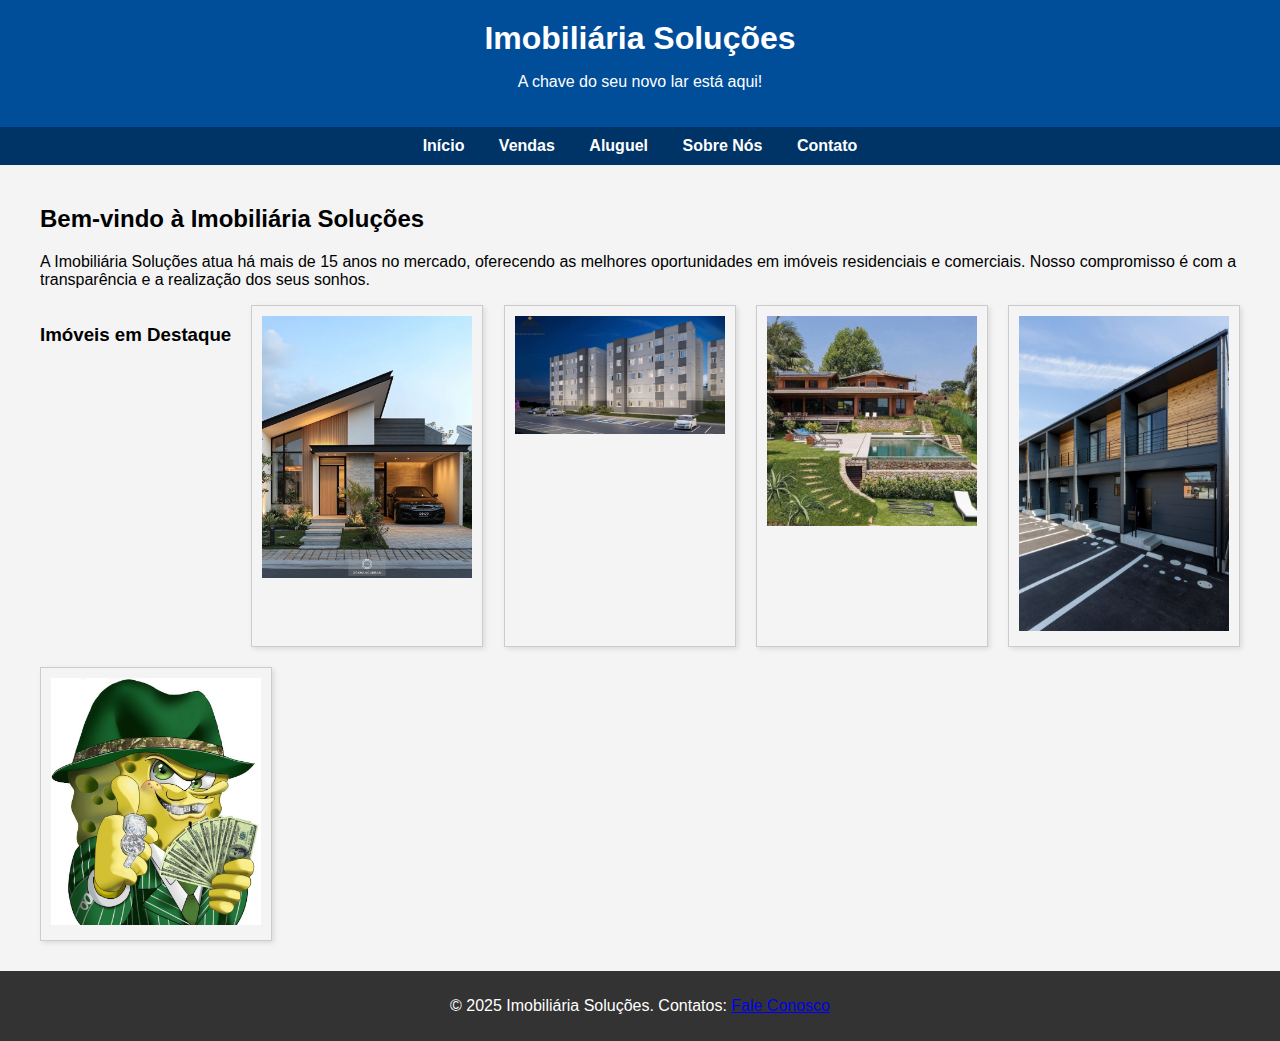
<file: O trabalho/index.html>
<!DOCTYPE html>
<html lang="pt-BR">
<head>
    <title>Imobiliária Soluções - Início | Sua Chave Aqui</title>
    <meta charset="UTF-8">
    <meta name="viewport" content="width=device-width, initial-scale=1.0">
    <link rel="stylesheet" href="css/estilo.css"> 
</head>
<body>
    <header>
        <h1>Imobiliária Soluções</h1>
        <p>A chave do seu novo lar está aqui!</p>
    </header>

    <nav>
        <ul>
            <li><a href="index.html">Início</a></li>
            <li><a href="vendas.html">Vendas</a></li>
            <li><a href="aluguel.html">Aluguel</a></li>
            <li><a href="sobre.html">Sobre Nós</a></li>
            <li><a href="contato.html">Contato</a></li>
        </ul>
    </nav>

    <main>
        <h2>Bem-vindo à Imobiliária Soluções</h2>
        
        <p>A Imobiliária Soluções atua há mais de 15 anos no mercado, oferecendo as melhores oportunidades em imóveis residenciais e comerciais. Nosso compromisso é com a transparência e a realização dos seus sonhos.</p>
        
        <section class="imoveis-destaque">
            <h3>Imóveis em Destaque</h3>
            
            <div class="imovel"><img src="imagens/casa01.jpg" alt="Casa 3 Q. no Centro"></div>
            <div class="imovel"><img src="imagens/apto02.jpg" alt="Apartamento Alto Padrão"></div>
            <div class="imovel"><img src="imagens/casa03.jpg" alt="Casa de Campo c/ Piscina"></div>
            <div class="imovel"><img src="imagens/apto04.jpg" alt="Kitnet para estudantes"></div>
            
            <div class="imovel">
                <a href="vendas.html">
                    <img src="imagens/ver-mais.jpg" alt="Ver todos os imóveis para venda">
                </a>
            </div>
            
        </section>

    </main>

    <footer>
        <p>&copy; 2025 Imobiliária Soluções. Contatos: <a href="contato.html">Fale Conosco</a></p>
    </footer>

</body>
</html>
</file>
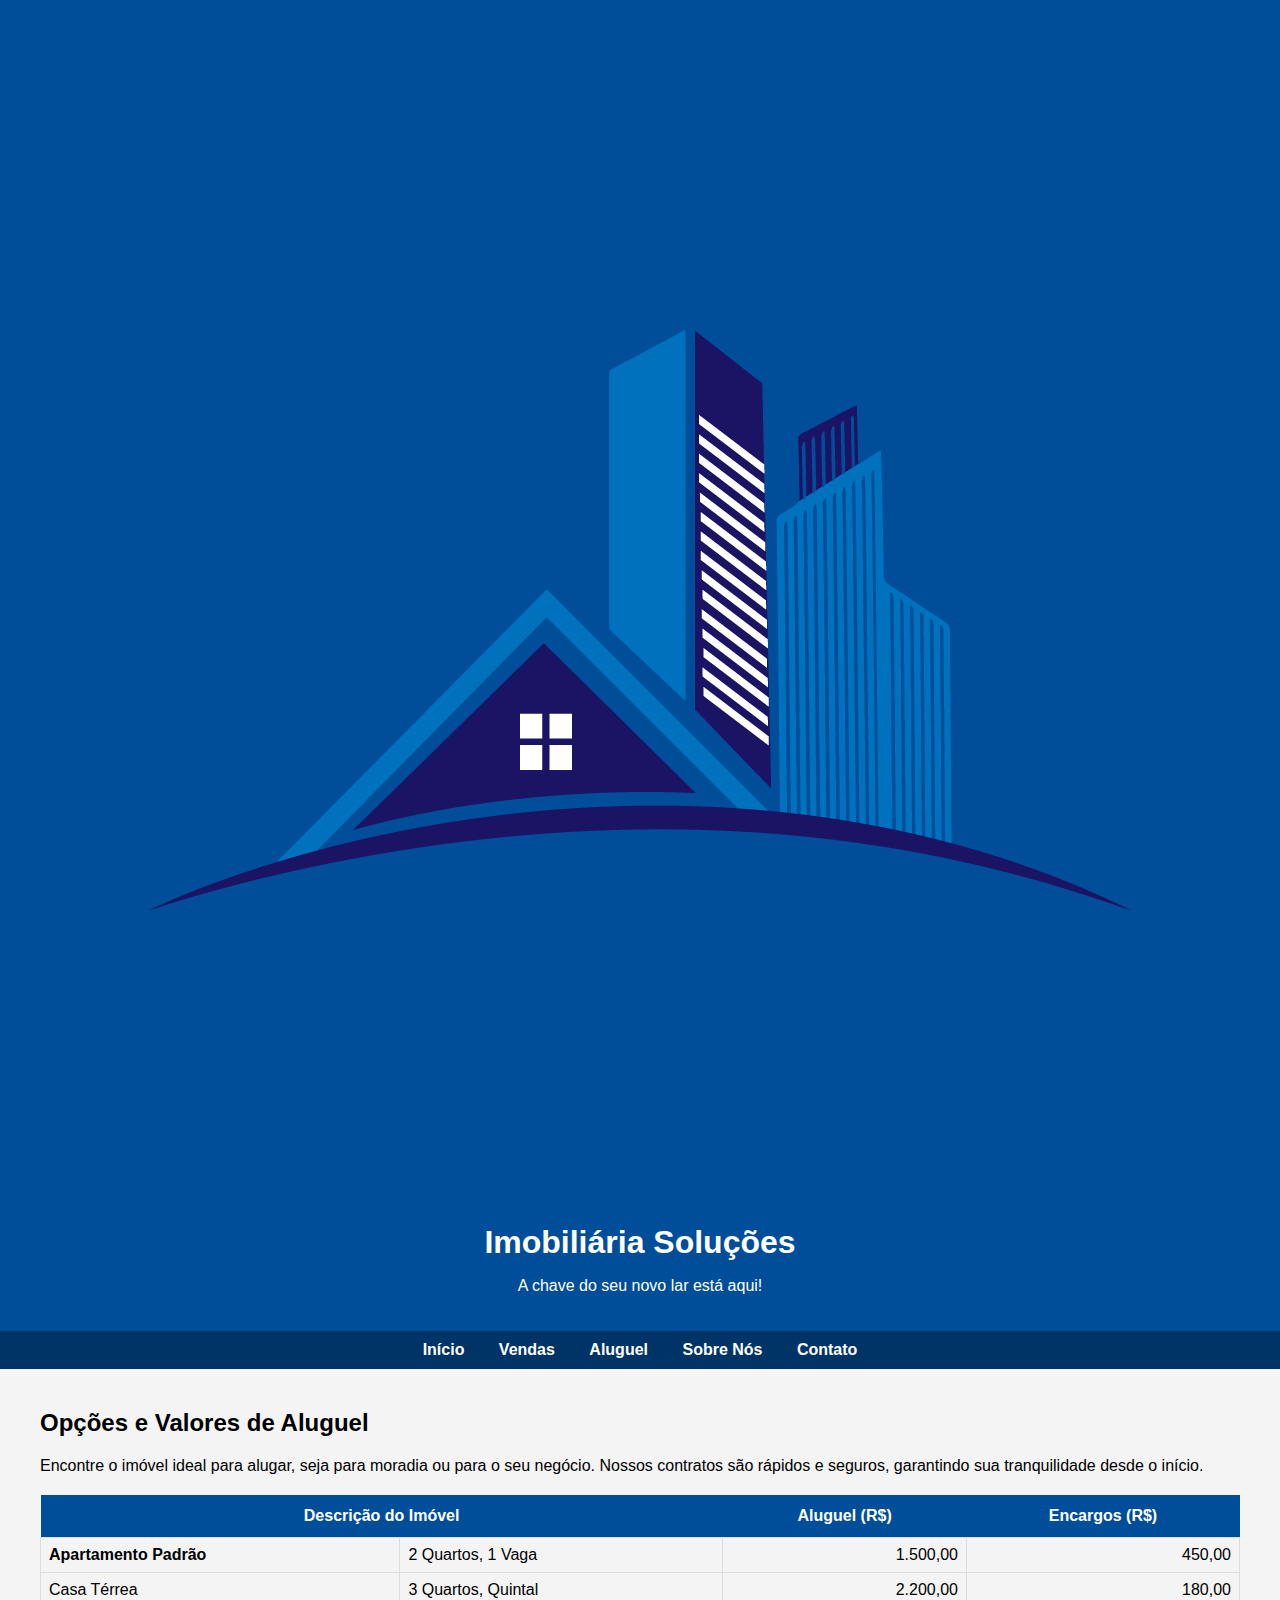
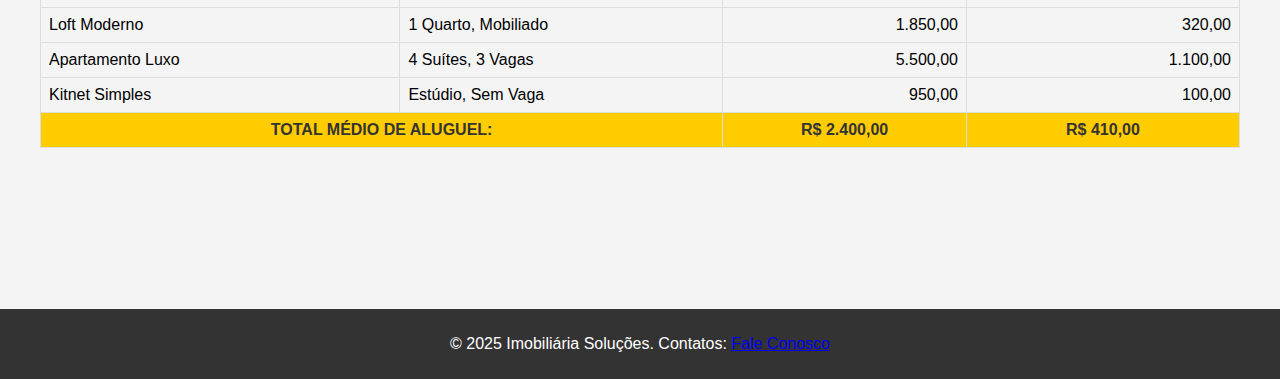
<file: O trabalho/aluguel.html>
<!DOCTYPE html>
<html lang="pt-BR">
<head>
    <title>Imóveis para Aluguel - Imobiliária Soluções</title>
    <meta charset="UTF-8">
    <meta name="viewport" content="width=device-width, initial-scale=1.0">
    <link rel="stylesheet" href="css/estilo.css"> 
</head>
<body>
    <header>
        <a href="index.html" class="logo-link">
            <img src="imagens/logo.png" alt="Imobiliária Soluções" class="logo">
        </a>
        <div class="header-text">
            <h1>Imobiliária Soluções</h1>
            <p>A chave do seu novo lar está aqui!</p>
        </div>
    </header>
    <nav>
        <ul>
            <li><a href="index.html">Início</a></li>
            <li><a href="vendas.html">Vendas</a></li>
            <li><a href="aluguel.html">Aluguel</a></li>
            <li><a href="sobre.html">Sobre Nós</a></li>
            <li><a href="contato.html">Contato</a></li>
        </ul>
    </nav>
    
    <main>
        <h2>Opções e Valores de Aluguel</h2>
        
        <p>Encontre o imóvel ideal para alugar, seja para moradia ou para o seu negócio. Nossos contratos são rápidos e seguros, garantindo sua tranquilidade desde o início.</p>

        <table class="tabela-imoveis">
            <thead>
                <tr>
                    <th colspan="2">Descrição do Imóvel</th> <th>Aluguel (R$)</th>
                    <th>Encargos (R$)</th>
                </tr>
            </thead>
            <tbody>
                <tr>
                    <td><strong>Apartamento Padrão</strong></td>
                    <td>2 Quartos, 1 Vaga</td>
                    <td class="valor-direita">1.500,00</td>
                    <td class="valor-direita">450,00</td>
                </tr>
                <tr>
                    <td>Casa Térrea</td>
                    <td>3 Quartos, Quintal</td>
                    <td class="valor-direita">2.200,00</td>
                    <td class="valor-direita">180,00</td>
                </tr>
                <tr>
                    <td>Loft Moderno</td>
                    <td>1 Quarto, Mobiliado</td>
                    <td class="valor-direita">1.850,00</td>
                    <td class="valor-direita">320,00</td>
                </tr>
                <tr>
                    <td>Apartamento Luxo</td>
                    <td>4 Suítes, 3 Vagas</td>
                    <td class="valor-direita">5.500,00</td>
                    <td class="valor-direita">1.100,00</td>
                </tr>
                <tr>
                    <td>Kitnet Simples</td>
                    <td>Estúdio, Sem Vaga</td>
                    <td class="valor-direita">950,00</td>
                    <td class="valor-direita">100,00</td>
                </tr>
            </tbody>
            <tfoot>
                <tr>
                    <td colspan="2" class="valor-total">TOTAL MÉDIO DE ALUGUEL:</td>
                    <td class="valor-total">R$ 2.400,00</td>
                    <td class="valor-total">R$ 410,00</td>
                </tr>
            </tfoot>
        </table>

    </main>

        <footer>
            <p>&copy; 2025 Imobiliária Soluções. Contatos: <a href="contato.html">Fale Conosco</a></p>
        </footer>
</body>
</html>
</file>
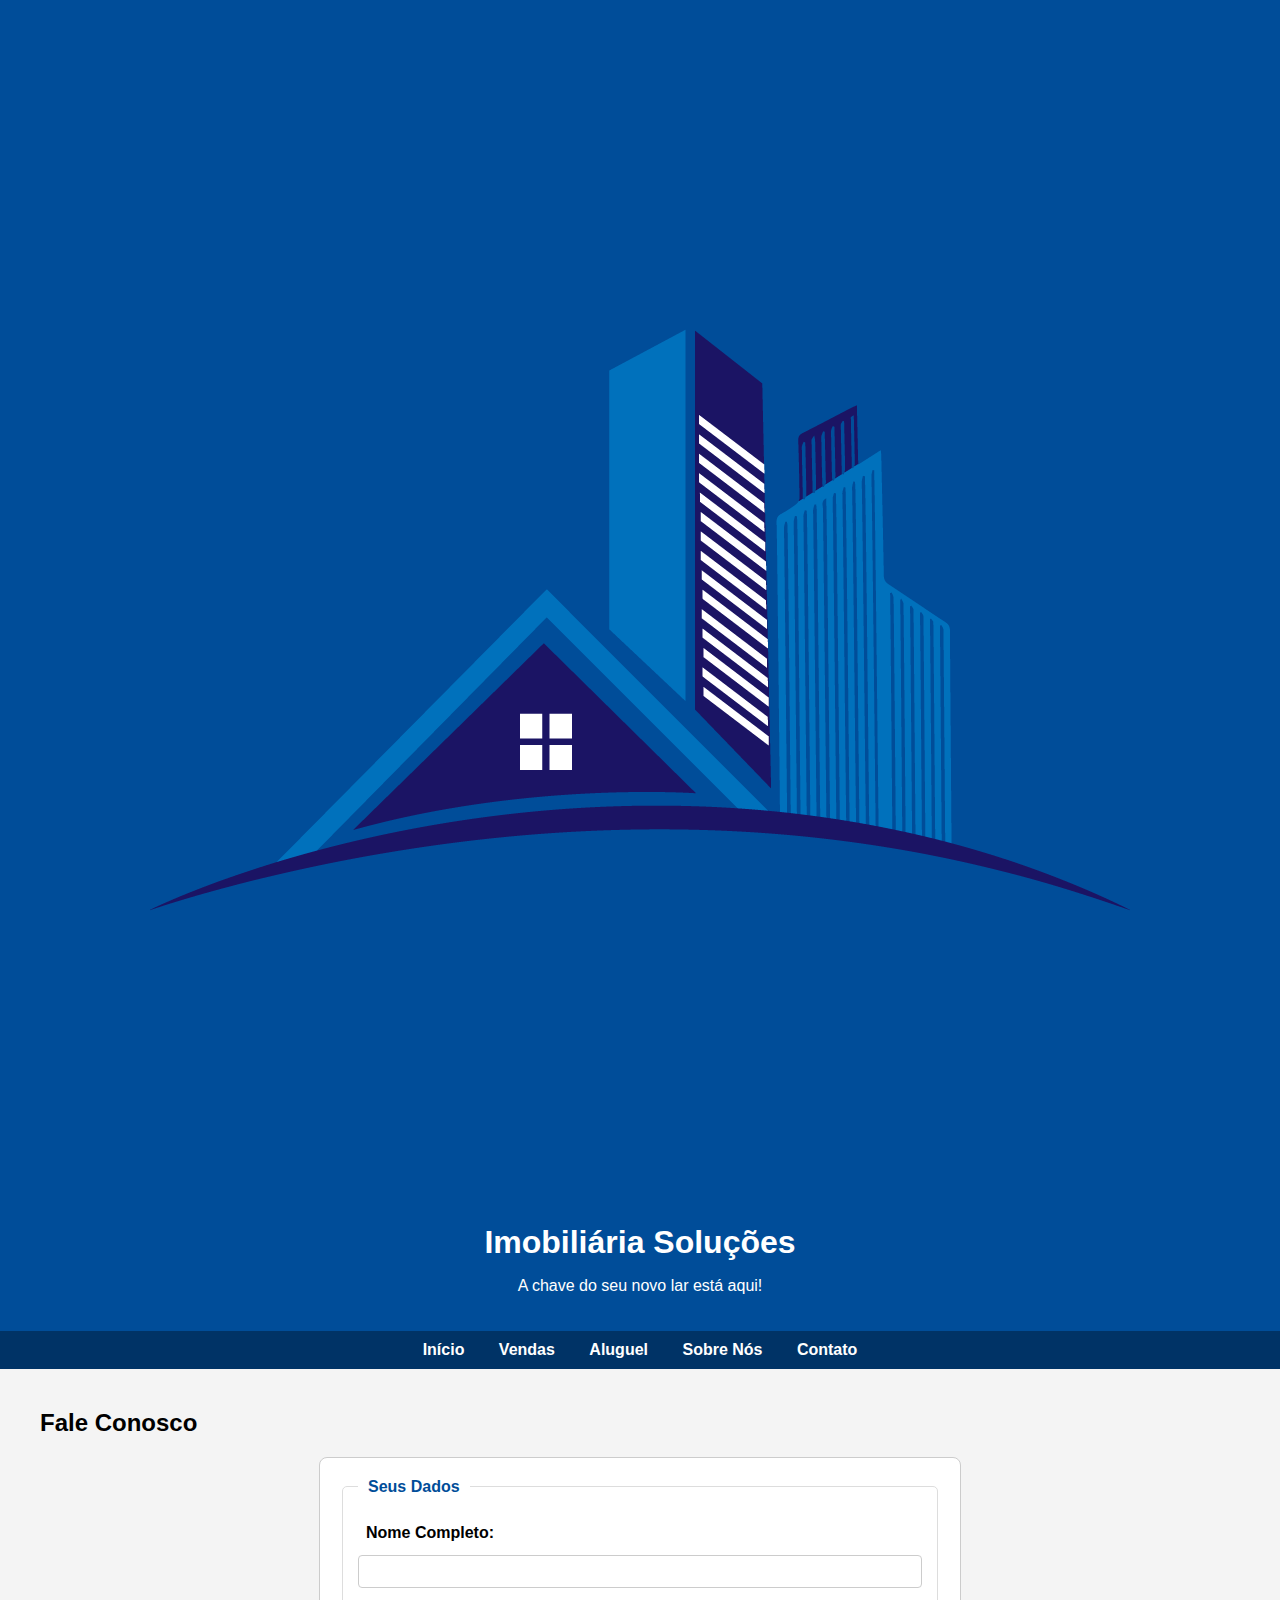
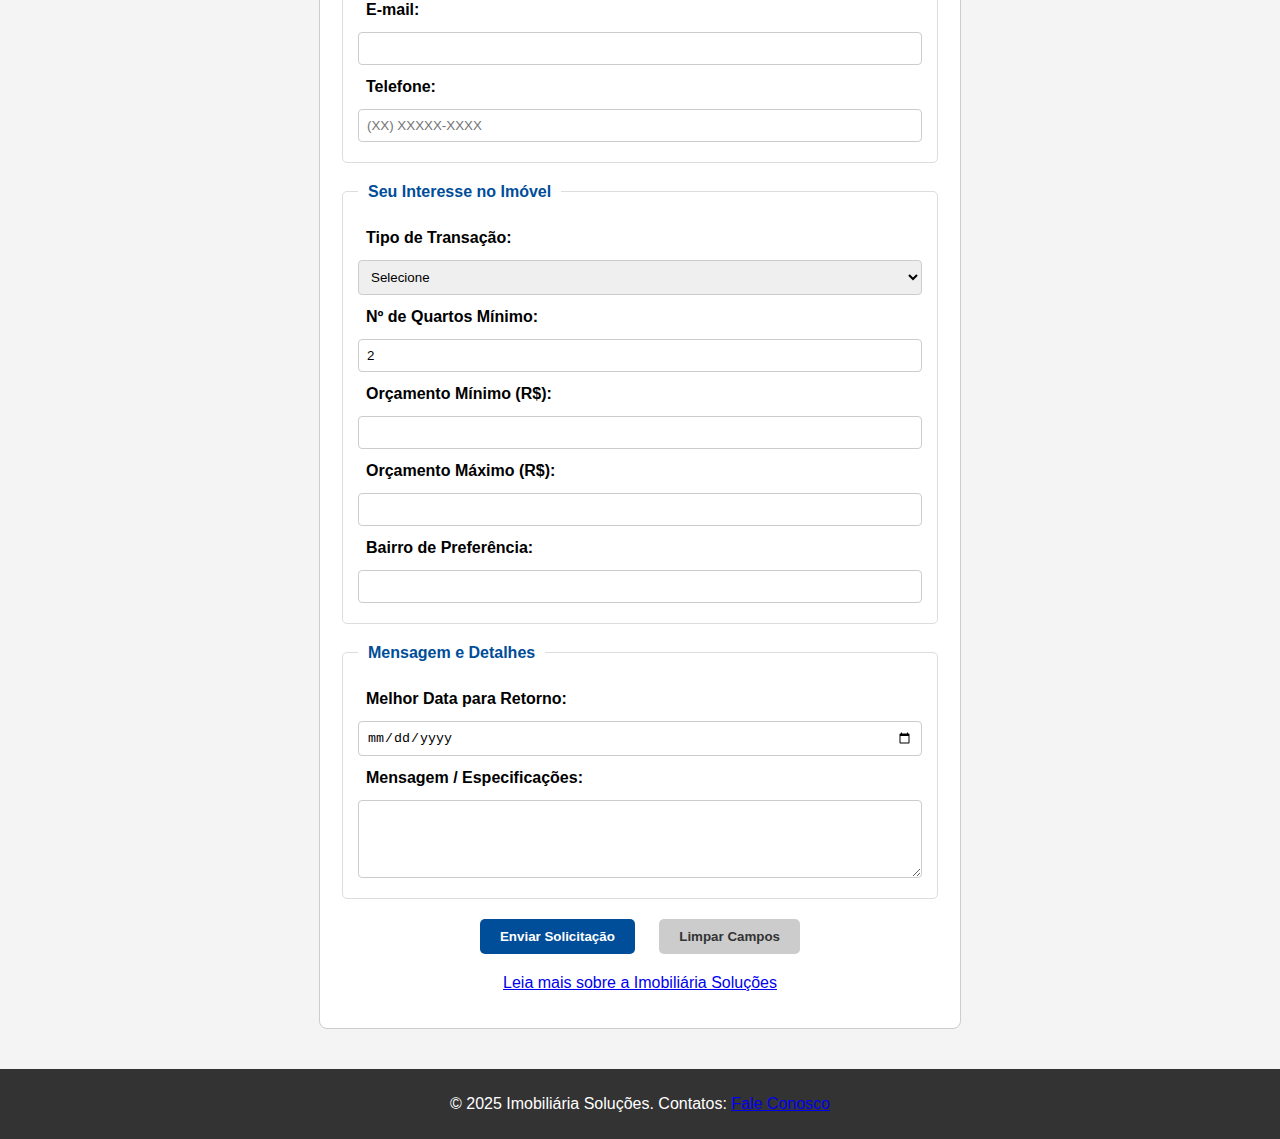
<file: O trabalho/contato.html>
<!DOCTYPE html>
<html lang="pt-BR">
<head>
    <title>Fale Conosco - Imobiliária Soluções</title>
    <meta charset="UTF-8">
    <meta name="viewport" content="width=device-width, initial-scale=1.0">
    <link rel="stylesheet" href="css/estilo.css"> 
</head>
<body>
    <header>
        <a href="index.html" class="logo-link">
            <img src="imagens/logo.png" alt="Imobiliária Soluções" class="logo">
        </a>
        <div class="header-text">
            <h1>Imobiliária Soluções</h1>
            <p>A chave do seu novo lar está aqui!</p>
        </div>
    </header>

    <nav>
        <ul>
            <li><a href="index.html">Início</a></li>
            <li><a href="vendas.html">Vendas</a></li>
            <li><a href="aluguel.html">Aluguel</a></li>
            <li><a href="sobre.html">Sobre Nós</a></li>
            <li><a href="contato.html">Contato</a></li>
        </ul>
    </nav>
    <main>
        <h2>Fale Conosco</h2>
        
        <form class="formulario-contato" action="#" method="POST">
            
            <fieldset>
                <legend>Seus Dados</legend>
                
                <label for="nome">Nome Completo:</label>
                <input type="text" id="nome" name="nome" required>
                
                <label for="email">E-mail:</label>
                <input type="email" id="email" name="email" required>
                
                <label for="telefone">Telefone:</label>
                <input type="tel" id="telefone" name="telefone" 
                       placeholder="(XX) XXXXX-XXXX" 
                       title="Use o formato (XX) XXXXX-XXXX"
                       required>
            </fieldset>

            <fieldset>
                <legend>Seu Interesse no Imóvel</legend>

                <label for="tipo">Tipo de Transação:</label>
                <select id="tipo" name="tipo" required>
                    <option value="">Selecione</option>
                    <option value="venda">Comprar</option>
                    <option value="aluguel">Alugar</option>
                </select>
                
                <label for="quartos">Nº de Quartos Mínimo:</label>
                <input type="number" id="quartos" name="quartos" min="1" max="5" value="2">
                
                <label for="orcamento_min">Orçamento Mínimo (R$):</label>
                <input type="number" id="orcamento_min" name="orcamento_min" min="500">
                
                <label for="orcamento_max">Orçamento Máximo (R$):</label>
                <input type="number" id="orcamento_max" name="orcamento_max">
                
                <label for="bairro">Bairro de Preferência:</label>
                <input type="text" id="bairro" name="bairro">
            </fieldset>

            <fieldset>
                <legend>Mensagem e Detalhes</legend>

                <label for="data_contato">Melhor Data para Retorno:</label>
                <input type="date" id="data_contato" name="data_contato">

                <label for="mensagem">Mensagem / Especificações:</label>
                <textarea id="mensagem" name="mensagem" rows="4"></textarea>
            </fieldset>

            <div class="botoes-form">
                <button type="submit">Enviar Solicitação</button>
                <button type="reset">Limpar Campos</button>
            </div>
            
            <p style="text-align: center; margin-top: 20px;">
                <a href="sobre.html">Leia mais sobre a Imobiliária Soluções</a>
            </p>
        </form>
    </main>

        <footer>
            <p>&copy; 2025 Imobiliária Soluções. Contatos: <a href="contato.html">Fale Conosco</a></p>      
        </footer>
</body>
</html>
</file>
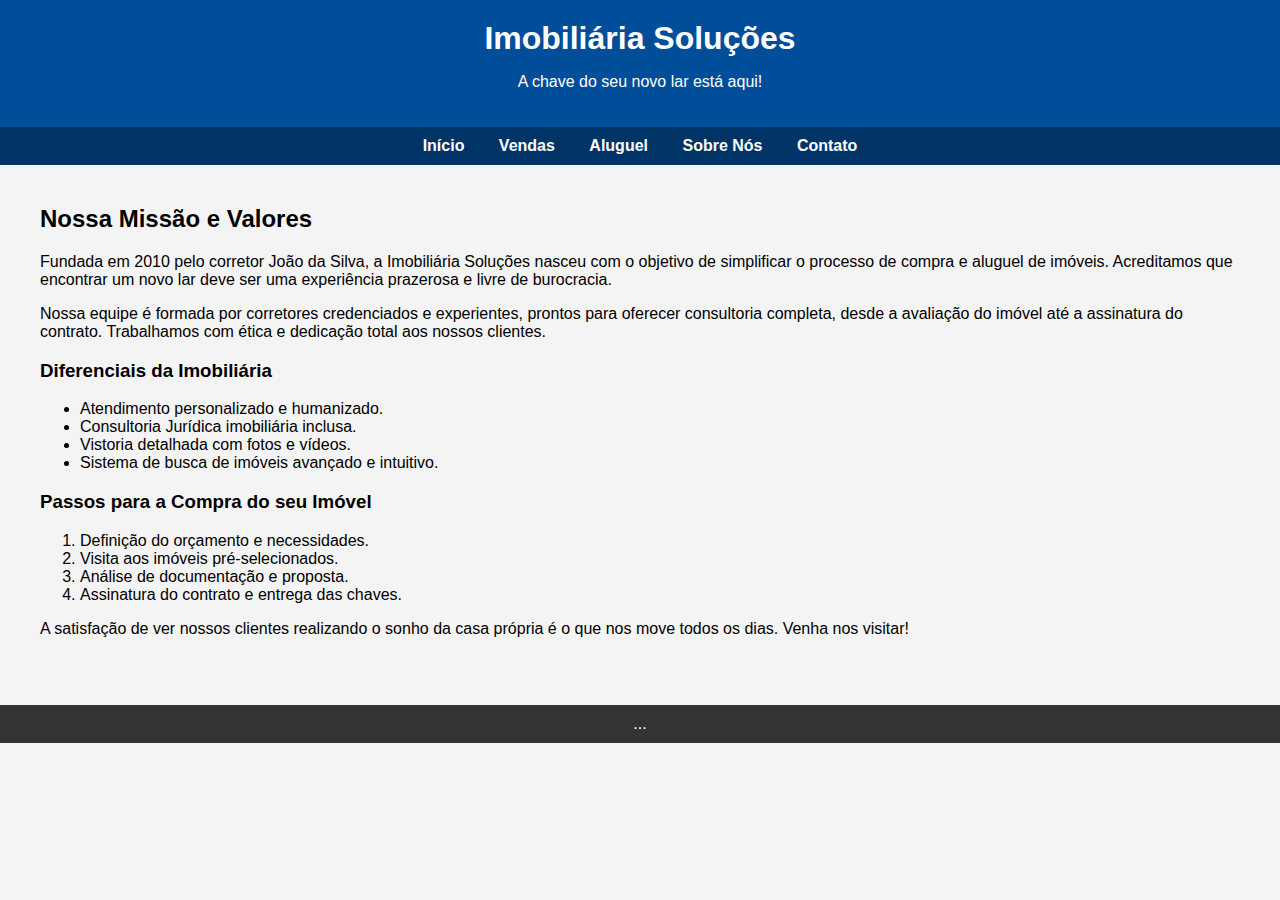
<file: O trabalho/sobre.html>
<!DOCTYPE html>
<html lang="pt-BR">
<head>
    <title>Sobre Nós - Imobiliária Soluções</title>
    <meta charset="UTF-8">
    <meta name="viewport" content="width=device-width, initial-scale=1.0">
    <link rel="stylesheet" href="css/estilo.css"> 
</head>
<body>
    <header>
        <h1>Imobiliária Soluções</h1>
        <p>A chave do seu novo lar está aqui!</p>
    </header>

    <nav>
        <ul>
            <li><a href="index.html">Início</a></li>
            <li><a href="vendas.html">Vendas</a></li>
            <li><a href="aluguel.html">Aluguel</a></li>
            <li><a href="sobre.html">Sobre Nós</a></li>
            <li><a href="contato.html">Contato</a></li>
        </ul>
    </nav>

    <main>
        <h2>Nossa Missão e Valores</h2>
        
        <p>Fundada em 2010 pelo corretor João da Silva, a Imobiliária Soluções nasceu com o objetivo de simplificar o processo de compra e aluguel de imóveis. Acreditamos que encontrar um novo lar deve ser uma experiência prazerosa e livre de burocracia.</p>
        <p>Nossa equipe é formada por corretores credenciados e experientes, prontos para oferecer consultoria completa, desde a avaliação do imóvel até a assinatura do contrato. Trabalhamos com ética e dedicação total aos nossos clientes.</p>

        <h3>Diferenciais da Imobiliária</h3>
        <ul>
            <li>Atendimento personalizado e humanizado.</li>
            <li>Consultoria Jurídica imobiliária inclusa.</li>
            <li>Vistoria detalhada com fotos e vídeos.</li>
            <li>Sistema de busca de imóveis avançado e intuitivo.</li>
        </ul>

        <h3>Passos para a Compra do seu Imóvel</h3>
        <ol>
            <li>Definição do orçamento e necessidades.</li>
            <li>Visita aos imóveis pré-selecionados.</li>
            <li>Análise de documentação e proposta.</li>
            <li>Assinatura do contrato e entrega das chaves.</li>
        </ol>
        
        <p>A satisfação de ver nossos clientes realizando o sonho da casa própria é o que nos move todos os dias. Venha nos visitar!</p>

    </main>

    <footer>...</footer>
</body>
</html>
</file>
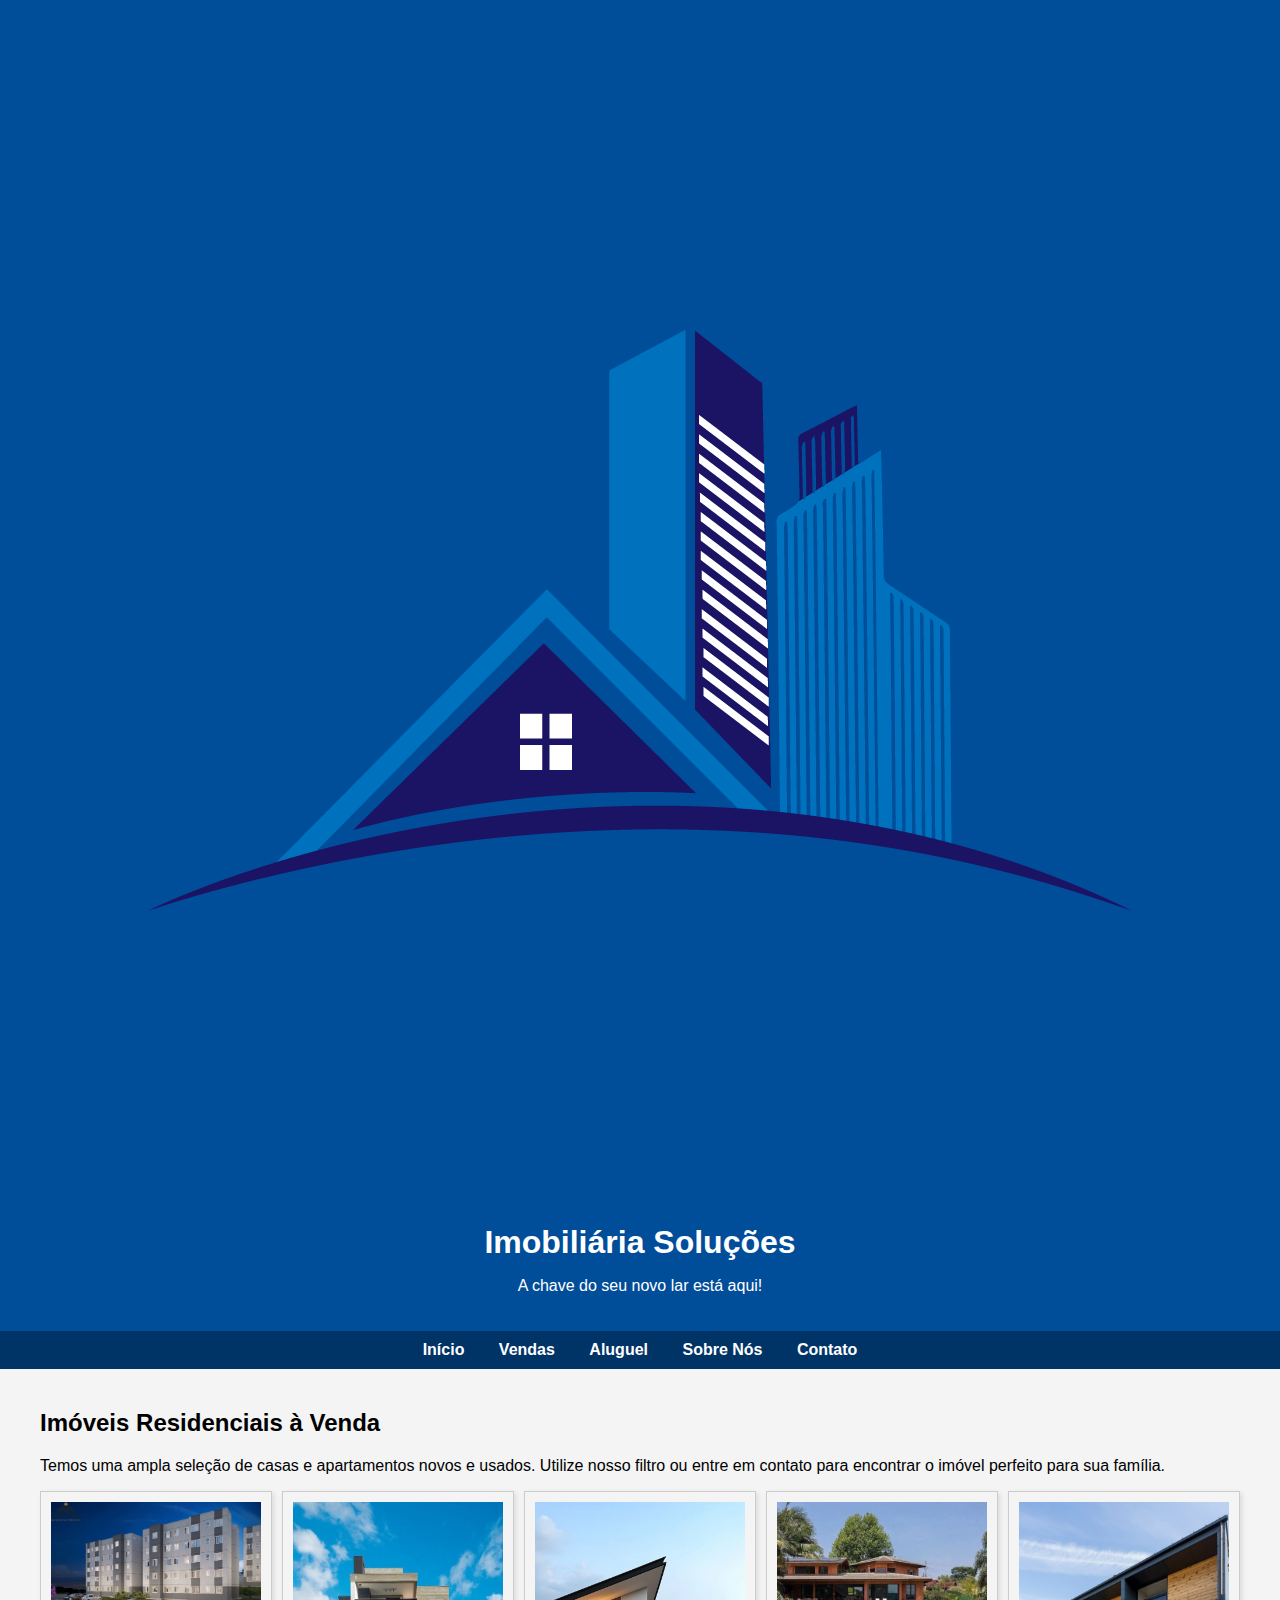
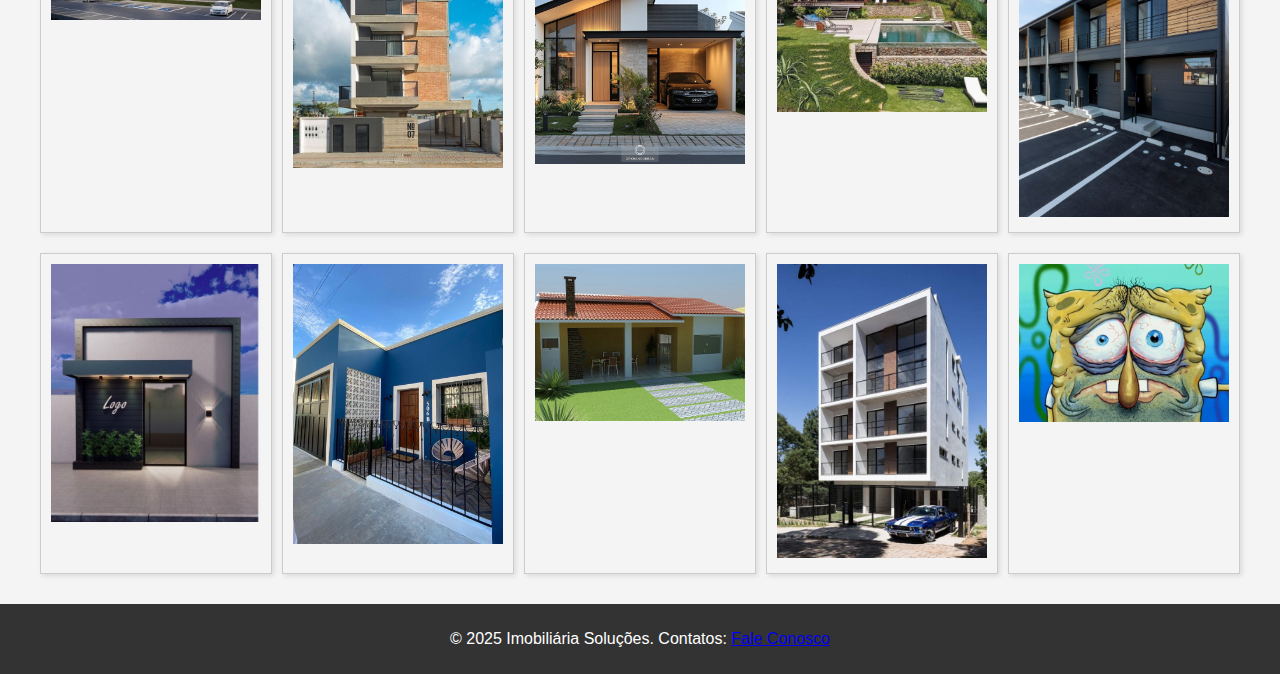
<file: O trabalho/vendas.html>
<!DOCTYPE html>
<html lang="pt-BR">
<head>
    <title>Imóveis para Venda - Imobiliária Soluções</title>
    <meta charset="UTF-8">
    <meta name="viewport" content="width=device-width, initial-scale=1.0">
    <link rel="stylesheet" href="css/estilo.css"> 
</head>
<body>
    <header>
        <a href="index.html" class="logo-link">
            <img src="imagens/logo.png" alt="Imobiliária Soluções" class="logo">
        </a>
        <div class="header-text">
            <h1>Imobiliária Soluções</h1>
            <p>A chave do seu novo lar está aqui!</p>
        </div>
    </header>
    <nav>
        <ul>
            <li><a href="index.html">Início</a></li>
            <li><a href="vendas.html">Vendas</a></li>
            <li><a href="aluguel.html">Aluguel</a></li>
            <li><a href="sobre.html">Sobre Nós</a></li>
            <li><a href="contato.html">Contato</a></li>
        </ul>
    </nav>
    <main>
        <h2>Imóveis Residenciais à Venda</h2>
        
        <p>Temos uma ampla seleção de casas e apartamentos novos e usados. Utilize nosso filtro ou entre em contato para encontrar o imóvel perfeito para sua família.</p>

        <section class="imoveis-destaque">
            <div class="imovel"><img src="imagens/venda01.jpg" alt="Apto 1"></div>
            <div class="imovel"><img src="imagens/venda02.jpg" alt="Apto 2"></div>
            <div class="imovel"><img src="imagens/venda03.jpg" alt="Casa 1"></div>
            <div class="imovel"><img src="imagens/venda04.jpg" alt="Casa 2"></div>
            <div class="imovel"><img src="imagens/venda05.jpg" alt="Terreno"></div>
            <div class="imovel"><img src="imagens/venda06.jpg" alt="Apto 3"></div>
            <div class="imovel"><img src="imagens/venda07.jpg" alt="Casa 3"></div>
            <div class="imovel"><img src="imagens/venda08.jpg" alt="Casa 4"></div>
            <div class="imovel"><img src="imagens/venda09.jpg" alt="Apto 4"></div>
            
            <div class="imovel">
                 <a href="aluguel.html">
                    <img src="imagens/outras-opcoes.jpg" alt="Ver Opções de Aluguel">
                </a>
            </div>

        </section>

    </main>

     <footer>
        <p>&copy; 2025 Imobiliária Soluções. Contatos: <a href="contato.html">Fale Conosco</a></p>
    </footer>

</body>
</html>
</file>
<file: O trabalho/css/estilo.css>
/* =======================================
 * ARQUIVO: estilo.css
 * Regras Gerais, Layout e Requisitos CSS
 * =======================================
 */

 body {
    font-family: Arial, sans-serif;
    margin: 0;
    padding: 0;
    background-color: #f4f4f4; 
}

/* ---------------------------------
 * LAYOUT (Cabeçalho, Menu, Rodapé)
 * ---------------------------------
 */

header {
    background-color: #004d99; /* Azul escuro - Cor institucional */
    color: white;
    padding: 20px 0;
    text-align: center;
}

header h1 {
    margin: 0;
}

nav {
    background-color: #003366; 
    padding: 10px 0;
}

nav ul {
    list-style: none;
    padding: 0;
    margin: 0;
    text-align: center;
}

nav li {
    display: inline;
    margin: 0 15px;
}

nav a {
    color: white;
    text-decoration: none;
    font-weight: bold;
}

nav a:hover {
    color: #ffcc00; 
}

main {
    padding: 20px;
    min-height: 500px; 
    max-width: 1200px; /* Limita a largura do conteúdo para melhor leitura */
    margin: 0 auto;
}

footer {
    background-color: #333;
    color: white;
    text-align: center;
    padding: 10px 0;
    width: 100%;
}

/* ---------------------------------
 * REQUISITO: Imóveis exibidos em 5 colunas (vendas.html e index.html)
 * ---------------------------------
 */

.imoveis-destaque {
    display: flex; 
    flex-wrap: wrap;
    justify-content: space-between; /* Distribui o espaço entre os itens */
    gap: 10px;
}

.imovel {
    /* Largura calculada para 5 itens com um pequeno gap */
    flex-basis: calc(20% - 8px); 
    text-align: center;
    padding: 10px;
    border: 1px solid #ccc;
    box-shadow: 2px 2px 5px rgba(0,0,0,0.1);
    box-sizing: border-box; 
    margin-bottom: 10px;
}

.imovel img {
    max-width: 100%;
    height: auto;
    display: block;
    margin-bottom: 5px;
}

/* ---------------------------------
 * REQUISITO: Estilização da Tabela (aluguel.html)
 * ---------------------------------
 */

.tabela-imoveis {
    width: 100%;
    margin: 20px 0;
    border-collapse: collapse;
}

/* Destaque do cabeçalho da tabela */
.tabela-imoveis th {
    background-color: #004d99;
    color: white;
    padding: 12px;
    text-align: center; /* Alinhamento centralizado */
    font-weight: bold;
}

.tabela-imoveis td {
    padding: 8px;
    border: 1px solid #ddd;
    /* Alinhamento à esquerda padrão */
}

/* Alinhamento à Direita */
.valor-direita {
    text-align: right; 
    font-weight: normal;
}

/* Destaque do valor total */
.valor-total {
    background-color: #ffcc00; 
    font-weight: bolder;
    text-align: center; 
    color: #333;
    padding: 10px;
}

/* ---------------------------------
 * REQUISITO: Alinhar rótulos e campos do formulário (contato.html)
 * ---------------------------------
 */

.formulario-contato {
    max-width: 600px;
    margin: 20px auto;
    padding: 20px;
    background-color: white;
    border: 1px solid #ccc;
    border-radius: 8px;
}

.formulario-contato fieldset {
    border: 1px solid #ddd;
    margin-bottom: 20px;
    padding: 15px;
    border-radius: 5px;
}

.formulario-contato legend {
    font-weight: bold;
    color: #004d99;
    padding: 0 10px;
}

.formulario-contato label, 
.formulario-contato input:not([type="radio"]):not([type="checkbox"]),
.formulario-contato select,
.formulario-contato textarea {
    display: block;
    width: 100%; 
    margin-bottom: 5px;
    margin-top: 5px;
    padding: 8px;
    box-sizing: border-box;
    border: 1px solid #ccc;
    border-radius: 4px;
}

.formulario-contato label {
    font-weight: bold;
    border: none;
}

/* Estilização dos botões */
.botoes-form {
    text-align: center;
    margin-top: 20px;
}

.botoes-form button {
    padding: 10px 20px;
    margin: 0 10px;
    cursor: pointer;
    border: none;
    border-radius: 5px;
    font-weight: bold;
}

.botoes-form button[type="submit"] {
    background-color: #004d99;
    color: white;
}

.botoes-form button[type="reset"] {
    background-color: #ccc;
    color: #333;
}
</file>
